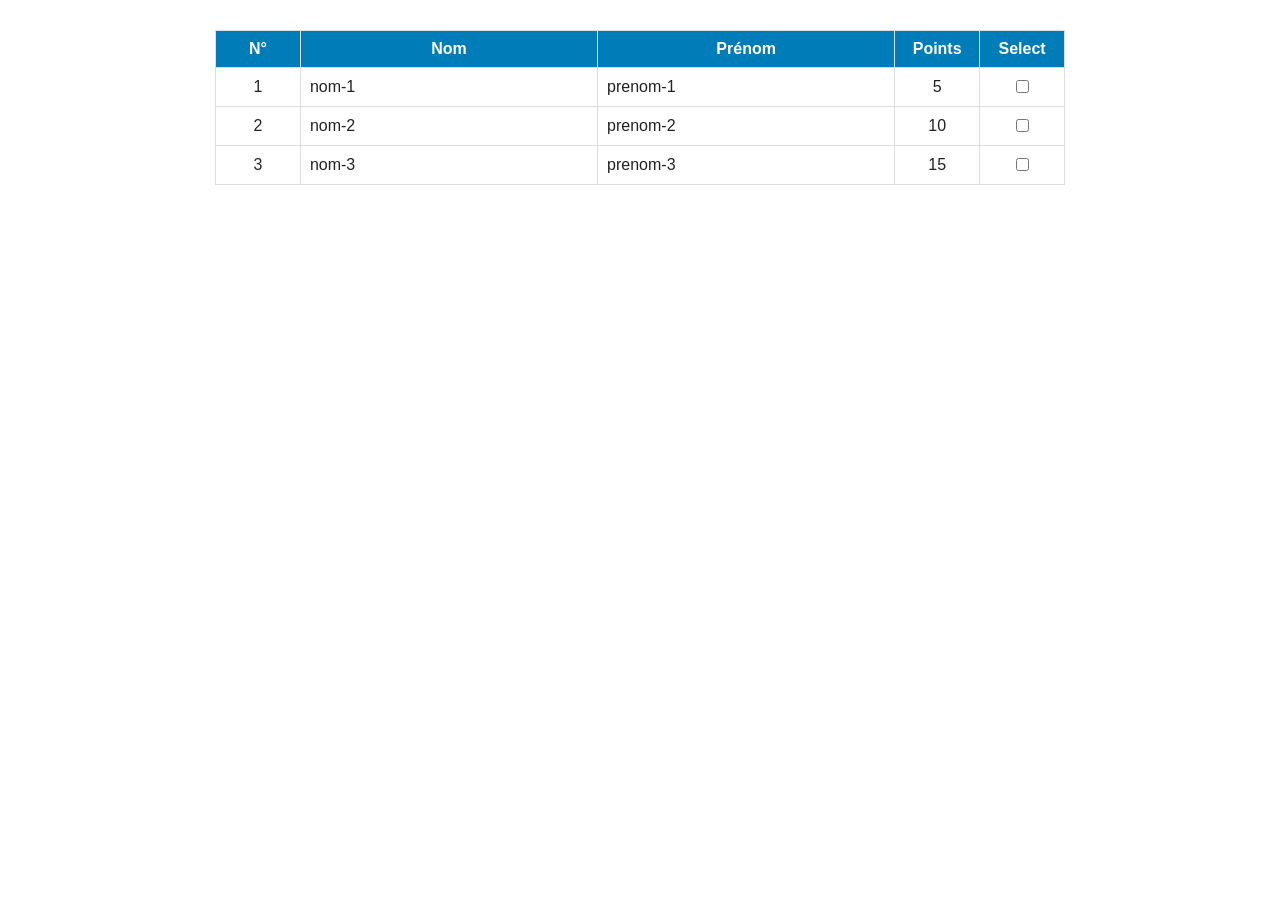
<file: etape1/index.html>
<!doctype html>
<html lang="fr">
<head>
  <meta charset="utf-8">
  <meta name="viewport" content="width=device-width, initial-scale=1">
  <title>CRUD-Persons — Étape 1</title>
  <link rel="stylesheet" href="style.css">
</head>
<body>
  <main id="table_container">
    <table id="personnes">
      <thead>
        <tr><th class="col_number">N°</th><th>Nom</th><th>Prénom</th><th class="col_number">Points</th><th class="col_chkbox">Select</th></tr>
      </thead>
      <tbody>
        <tr class="row"><td class="col_number">1</td><td class="col_text">nom-1</td><td class="col_text">prenom-1</td><td class="col_number">5</td><td class="col_chkbox"><input type="checkbox" aria-label="Sélectionner la ligne 1"></td></tr>
        <tr class="row"><td class="col_number">2</td><td class="col_text">nom-2</td><td class="col_text">prenom-2</td><td class="col_number">10</td><td class="col_chkbox"><input type="checkbox" aria-label="Sélectionner la ligne 2"></td></tr>
        <tr class="row"><td class="col_number">3</td><td class="col_text">nom-3</td><td class="col_text">prenom-3</td><td class="col_number">15</td><td class="col_chkbox"><input type="checkbox" aria-label="Sélectionner la ligne 3"></td></tr>
      </tbody>
    </table>
  </main>
</body>
</html>
</file>
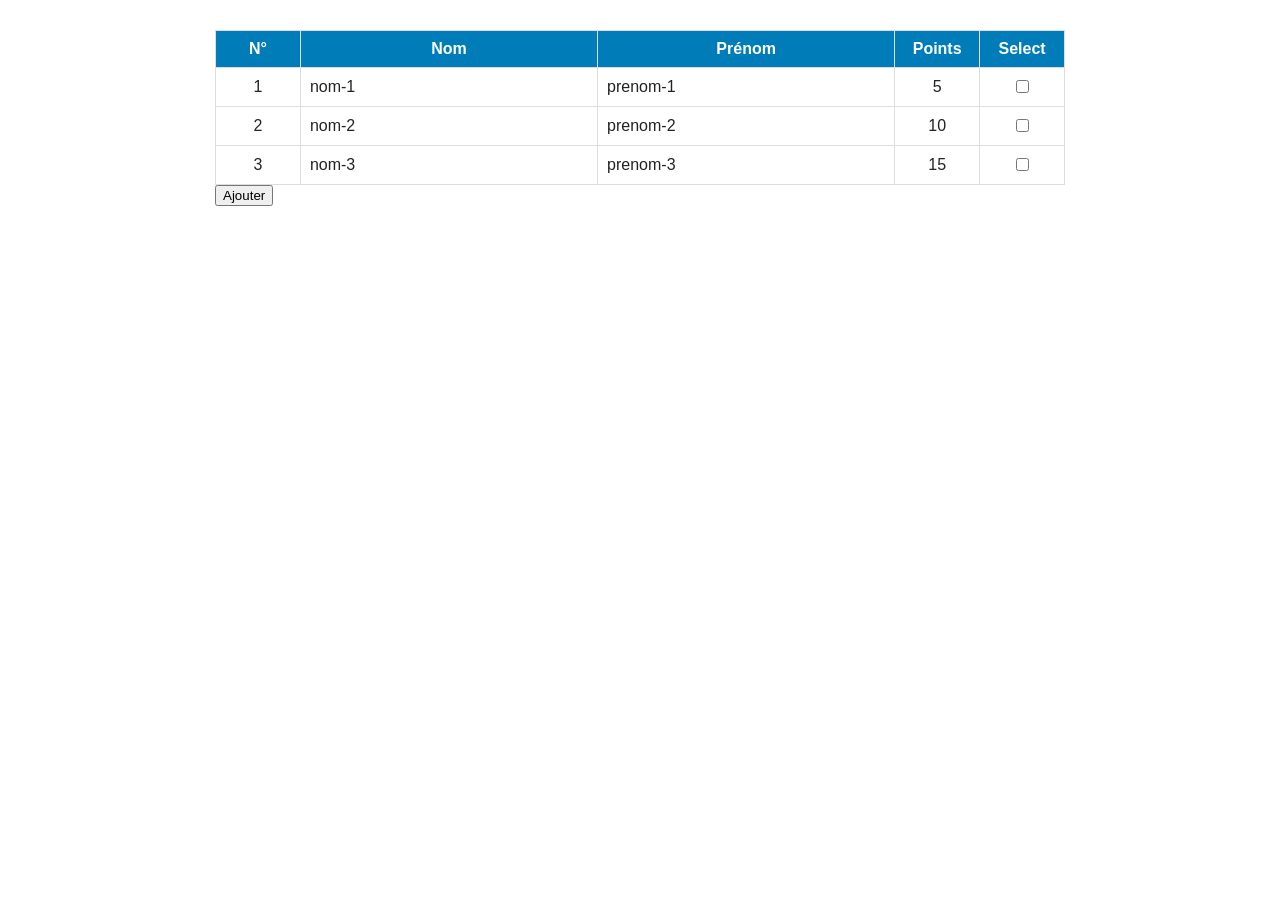
<file: etape2/index.html>
<!doctype html>
<html lang="fr">
<head>
  <meta charset="utf-8">
  <meta name="viewport" content="width=device-width, initial-scale=1">
  <title>CRUD-Persons — Étape 2</title>
  <link rel="stylesheet" href="style.css">
  <script src="script.js" defer></script>
</head>
<body>
  <main id="table_container">
    <table id="personnes">
      <thead>
        <tr><th class="col_number">N°</th><th>Nom</th><th>Prénom</th><th class="col_number">Points</th><th class="col_chkbox">Select</th></tr>
      </thead>
      <tbody>
        <tr class="row"><td class="col_number">1</td><td class="col_text">nom-1</td><td class="col_text">prenom-1</td><td class="col_number">5</td><td class="col_chkbox"><input type="checkbox" aria-label="Sélectionner la ligne 1"></td></tr>
        <tr class="row"><td class="col_number">2</td><td class="col_text">nom-2</td><td class="col_text">prenom-2</td><td class="col_number">10</td><td class="col_chkbox"><input type="checkbox" aria-label="Sélectionner la ligne 2"></td></tr>
        <tr class="row"><td class="col_number">3</td><td class="col_text">nom-3</td><td class="col_text">prenom-3</td><td class="col_number">15</td><td class="col_chkbox"><input type="checkbox" aria-label="Sélectionner la ligne 3"></td></tr>
      </tbody>
    </table>
    <button type="button" id="ajouter">Ajouter</button>
  </main>
</body>
</html>
</file>
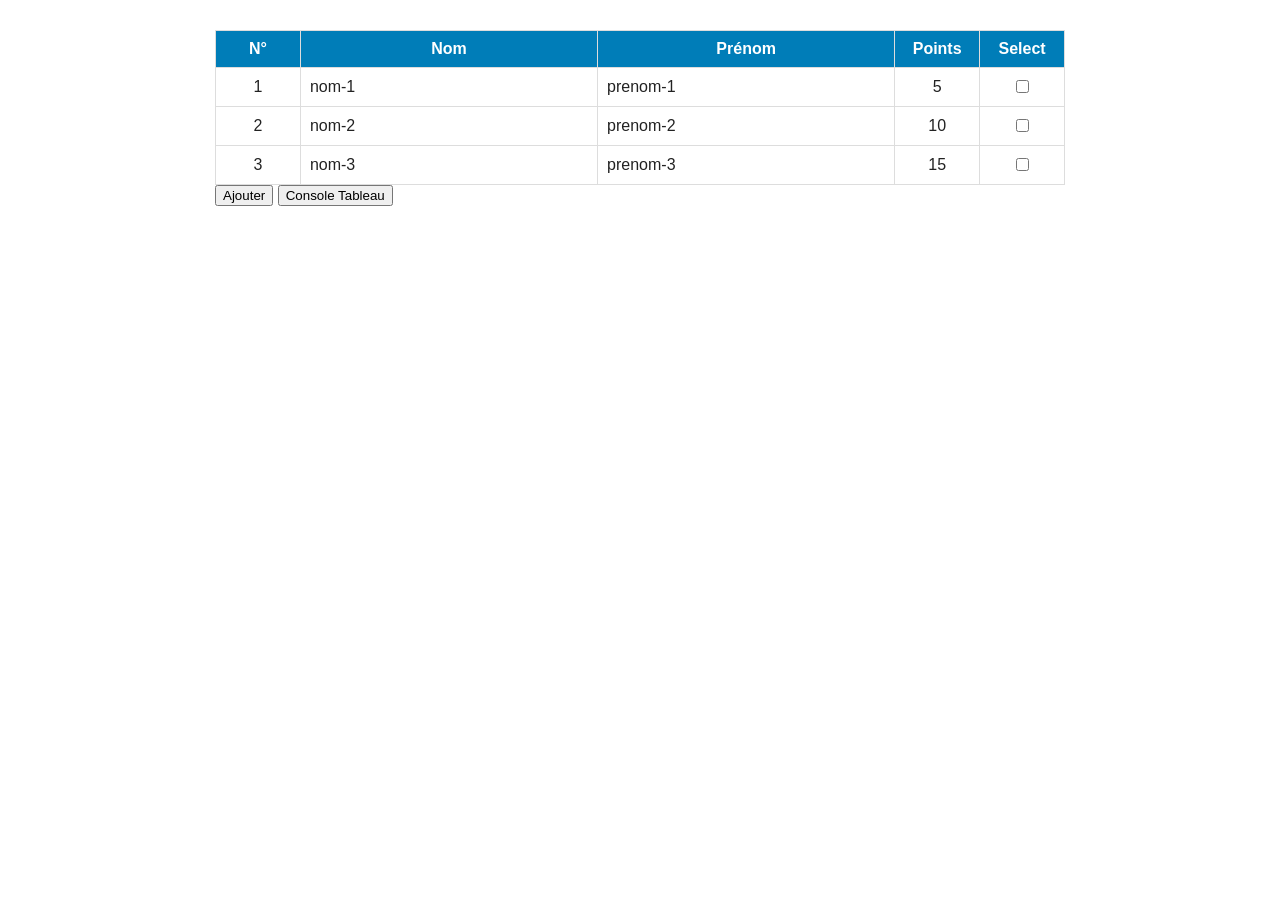
<file: etape3/index.html>
<!doctype html>
<html lang="fr">
<head>
  <meta charset="utf-8">
  <meta name="viewport" content="width=device-width, initial-scale=1">
  <title>CRUD-Persons — Étape 3</title>
  <link rel="stylesheet" href="style.css">
  <script src="script.js" defer></script>
</head>
<body>
  <main id="table_container">
    <table id="personnes">
      <thead>
        <tr><th class="col_number">N°</th><th>Nom</th><th>Prénom</th><th class="col_number">Points</th><th class="col_chkbox">Select</th></tr>
      </thead>
      <tbody>
      </tbody>
    </table>
    <button type="button" id="ajouter">Ajouter</button>
    <button type="button" id="console">Console Tableau</button>
  </main>
</body>
</html>
</file>
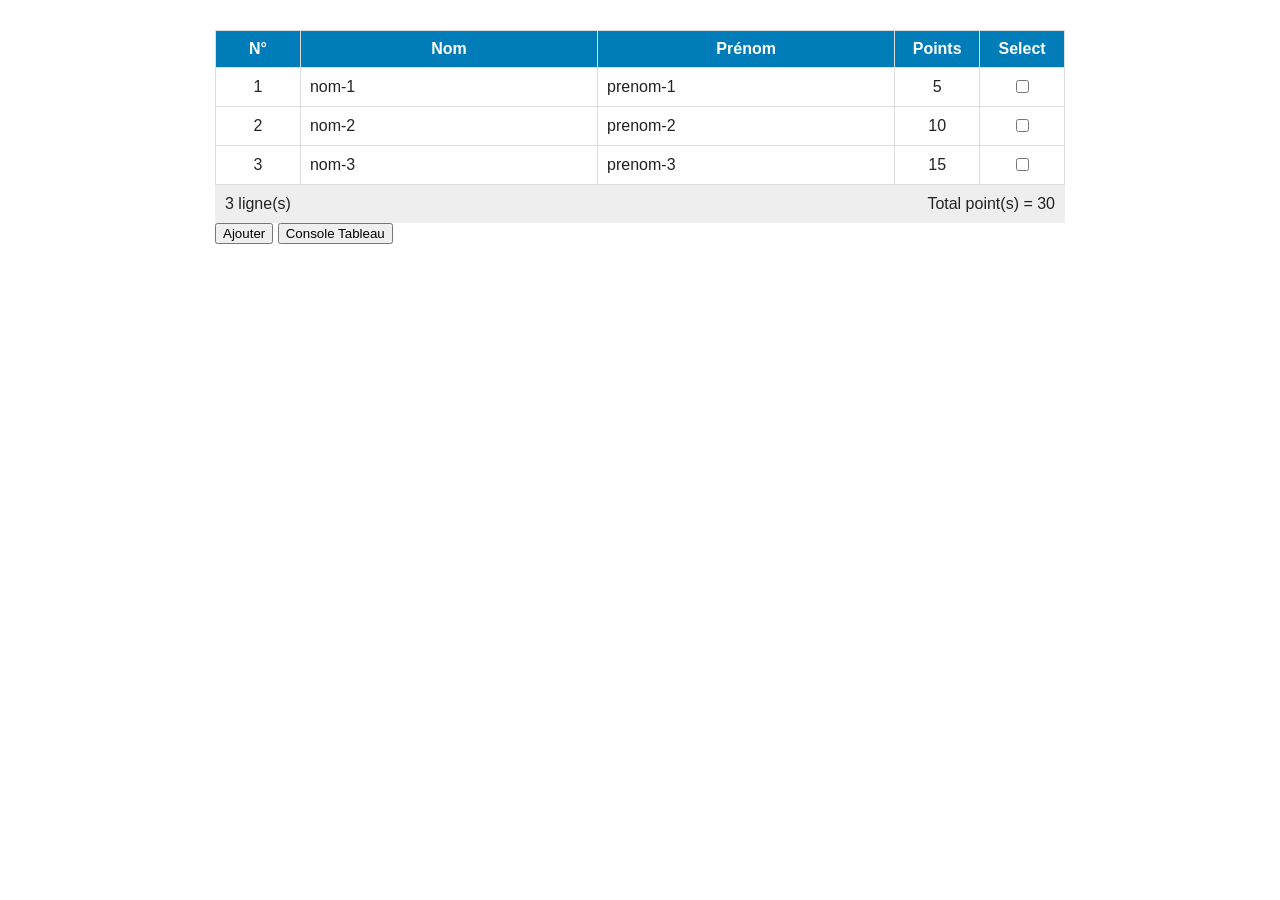
<file: etape4/index.html>
<!doctype html>
<html lang="fr">
<head>
  <meta charset="utf-8">
  <meta name="viewport" content="width=device-width, initial-scale=1">
  <title>CRUD-Persons — Étape 4</title>
  <link rel="stylesheet" href="style.css">
  <script src="script.js" defer></script>
</head>
<body>
  <main id="table_container">
    <table id="personnes">
      <thead>
        <tr><th class="col_number">N°</th><th>Nom</th><th>Prénom</th><th class="col_number">Points</th><th class="col_chkbox">Select</th></tr>
      </thead>
      <tbody>
      </tbody>
    </table>
    <div id="summary"><span id="nb_lignes">0 ligne(s)</span><span id="total">Total point(s) = 0</span></div>
    <button type="button" id="ajouter">Ajouter</button>
    <button type="button" id="console">Console Tableau</button>
  </main>
</body>
</html>
</file>
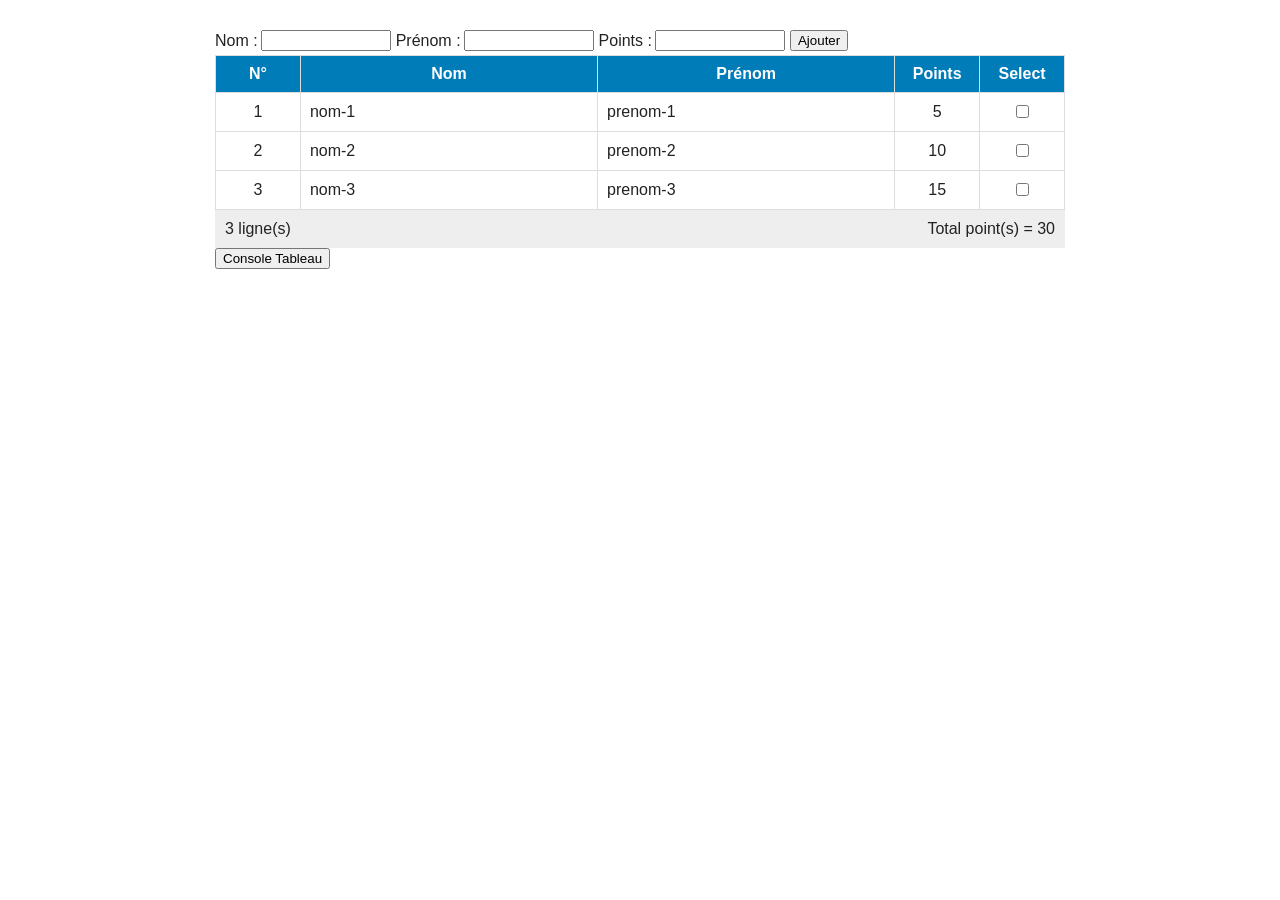
<file: etape5/index.html>
<!doctype html>
<html lang="fr">
<head>
  <meta charset="utf-8">
  <meta name="viewport" content="width=device-width, initial-scale=1">
  <title>CRUD-Persons — Étape 5</title>
  <link rel="stylesheet" href="style.css">
  <script src="script.js" defer></script>
</head>
<body>
  <main id="table_container">
    <div id="form_container">
      <label for="form_nom">Nom : <input id="form_nom" type="text"></label>
      <label for="form_prenom">Prénom : <input id="form_prenom" type="text"></label>
      <label for="form_points">Points : <input id="form_points" type="number" step="1"></label>
      <button type="button" id="ajouter">Ajouter</button>
    </div>
    <table id="personnes">
      <thead>
        <tr><th class="col_number">N°</th><th>Nom</th><th>Prénom</th><th class="col_number">Points</th><th class="col_chkbox">Select</th></tr>
      </thead>
      <tbody>
      </tbody>
    </table>
    <div id="summary"><span id="nb_lignes">0 ligne(s)</span><span id="total">Total point(s) = 0</span></div>
    <button type="button" id="console">Console Tableau</button>
  </main>
</body>
</html>
</file>
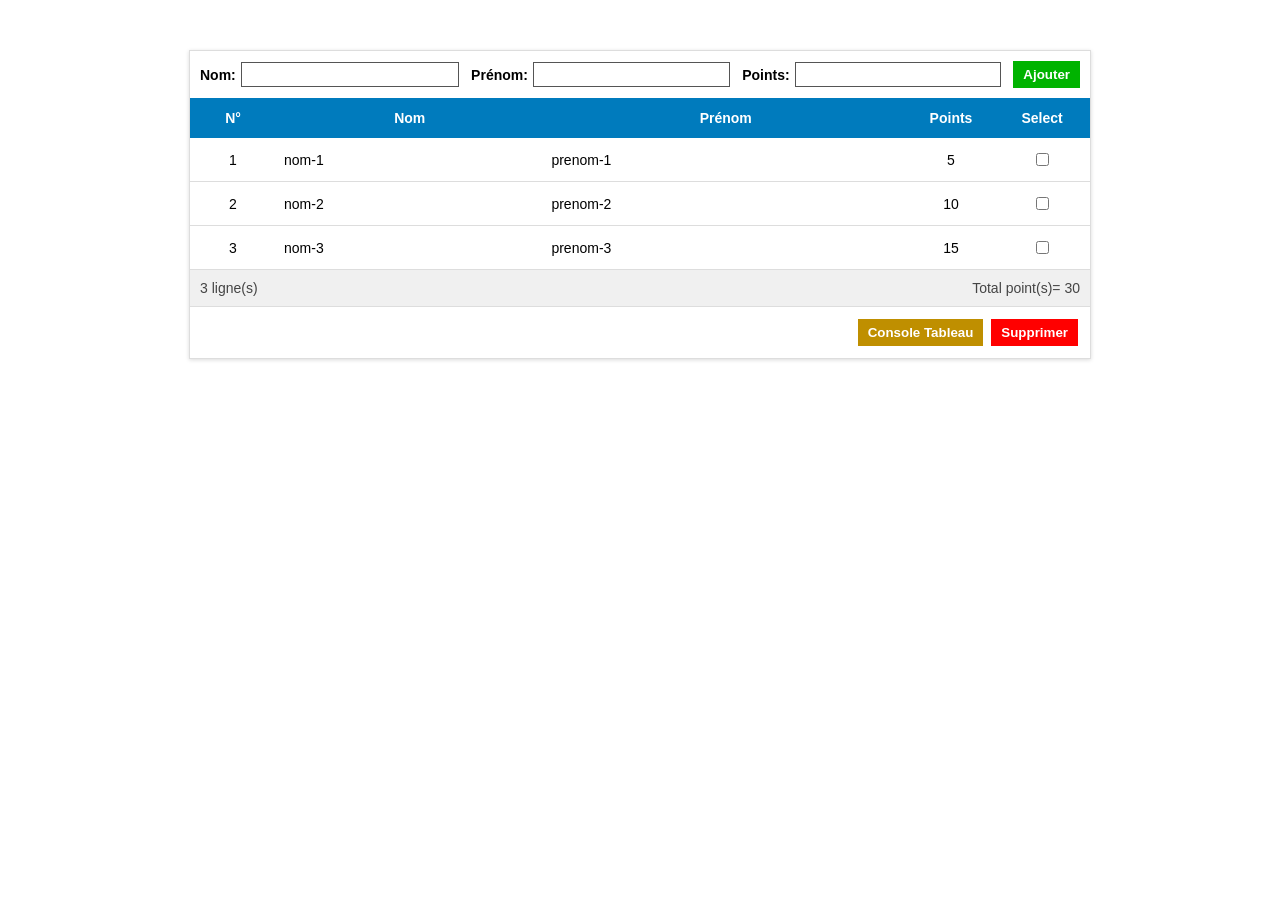
<file: etape6/index.html>
<!DOCTYPE html>
<html lang="fr">
<head>
    <meta charset="UTF-8">
    <meta name="viewport" content="width=device-width, initial-scale=1.0">
    <title>CRUD-Persons - Etape 6</title>
    <link rel="stylesheet" href="style.css">
    <!-- Script externe, chargé après le parsing du HTML grâce à "defer" -->
    <script src="script.js" defer></script>
</head>
<body>

    <div id="table_container">

        <!-- Formulaire de saisie d'une nouvelle personne -->
        <div id="form_container">
            <div class="form_group">
                <label class="form_label">Nom:</label>
                <input type="text" id="form_nom" class="form_field"/>
            </div>
            <div class="form_group">
                <label class="form_label">Prénom:</label>
                <input type="text" id="form_prenom" class="form_field"/>
            </div>
            <div class="form_group">
                <label class="form_label">Points:</label>
                <input type="number" id="form_points" class="form_field"/>
            </div>
            <button class="btn-add" onclick="doNewData()">Ajouter</button>
        </div>

        <!-- Tableau des personnes (les lignes sont générées par JavaScript) -->
        <table id="persons_table">
            <thead>
                <tr>
                    <th class="col_number">N°</th>
                    <th class="col_text">Nom</th>
                    <th class="col_text">Prénom</th>
                    <th class="col_number">Points</th>
                    <th class="col_chkbox">Select</th>
                </tr>
            </thead>
            <tbody id="table_body">
            </tbody>
        </table>

        <!-- Espace "Résumé" -->
        <div id="container_summary">
            <p id="p1">0 ligne(s)</p>
            <p id="p2"></p>
            <p id="p3">Total point(s)= 0</p>
        </div>

        <!-- Boutons de contrôle -->
        <div id="container_btn">
            <button class="btn-consol" onclick="consoleTableau()">Console Tableau</button>
            <button class="btn-del" onclick="deleteRow()">Supprimer</button>
        </div>

    </div>

</body>
</html>
</file>
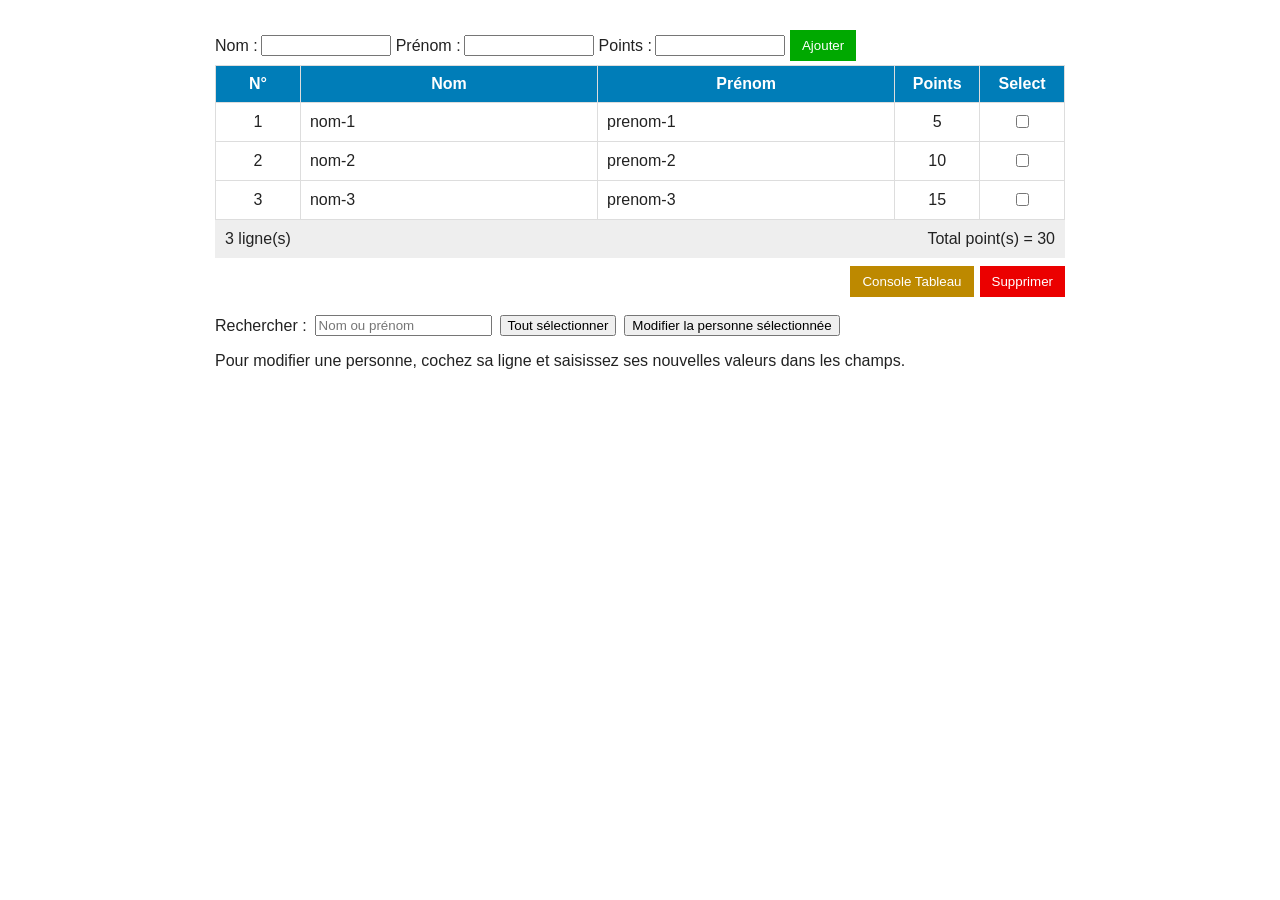
<file: etape7/index.html>
<!doctype html>
<html lang="fr">
<head>
  <meta charset="utf-8">
  <meta name="viewport" content="width=device-width, initial-scale=1">
  <title>CRUD-Persons — Étape 6</title>
  <link rel="stylesheet" href="style.css">
  <script src="script.js" defer></script>
</head>
<body>
  <main id="table_container">
    <div id="form_container">
      <label for="form_nom">Nom : <input id="form_nom" type="text"></label>
      <label for="form_prenom">Prénom : <input id="form_prenom" type="text"></label>
      <label for="form_points">Points : <input id="form_points" type="number" step="1"></label>
      <button type="button" id="ajouter" class="btn-add">Ajouter</button>
    </div>
    <table id="personnes">
      <thead>
        <tr><th class="col_number">N°</th><th>Nom</th><th>Prénom</th><th class="col_number">Points</th><th class="col_chkbox">Select</th></tr>
      </thead>
      <tbody>
      </tbody>
    </table>
    <div id="summary"><span id="nb_lignes">0 ligne(s)</span><span id="total">Total point(s) = 0</span></div>
    <div id="container_btn">
      <button type="button" id="console" class="btn-consol">Console Tableau</button>
      <button type="button" id="supprimer" class="btn-del">Supprimer</button>
    </div>
    <div id="outils">
      <label for="recherche">Rechercher :</label>
      <input id="recherche" type="search" placeholder="Nom ou prénom">
      <button type="button" id="tout">Tout sélectionner</button>
      <button type="button" id="modifier">Modifier la personne sélectionnée</button>
    </div>
    <p>Pour modifier une personne, cochez sa ligne et saisissez ses nouvelles valeurs dans les champs.</p>
    <p id="message" role="status" aria-live="polite"></p>
  </main>
</body>
</html>
</file>
<file: etape1/style.css>
/* Présentation du tableau de l'étape 1, réutilisée dans les étapes suivantes. */
* { box-sizing: border-box; }
body { font-family: Calibri, Arial, sans-serif; color: #222; margin: 30px; }
#table_container { max-width: 850px; margin: 20px auto; }
table { width: 100%; border-collapse: collapse; }
th, td { border: 1px solid #ddd; padding: 9px; }
th { background: #007db8; color: white; }
.col_number, .col_chkbox { width: 10%; text-align: center; }
.col_text { width: 35%; text-align: left; }
#summary { background: #eee; padding: 10px; display: flex; justify-content: space-between; }
#form_container { display: flex; flex-wrap: wrap; align-items: center; gap: 5px; margin-bottom: 4px; }
#form_container label { display: flex; align-items: center; gap: 3px; }
#form_container input { width: 130px; }
</file>
<file: etape2/style.css>
/* Présentation du tableau de l'étape 1, réutilisée dans les étapes suivantes. */
* { box-sizing: border-box; }
body { font-family: Calibri, Arial, sans-serif; color: #222; margin: 30px; }
#table_container { max-width: 850px; margin: 20px auto; }
table { width: 100%; border-collapse: collapse; }
th, td { border: 1px solid #ddd; padding: 9px; }
th { background: #007db8; color: white; }
.col_number, .col_chkbox { width: 10%; text-align: center; }
.col_text { width: 35%; text-align: left; }
#summary { background: #eee; padding: 10px; display: flex; justify-content: space-between; }
#form_container { display: flex; flex-wrap: wrap; align-items: center; gap: 5px; margin-bottom: 4px; }
#form_container label { display: flex; align-items: center; gap: 3px; }
#form_container input { width: 130px; }
</file>
<file: etape3/style.css>
/* Présentation du tableau de l'étape 1, réutilisée dans les étapes suivantes. */
* { box-sizing: border-box; }
body { font-family: Calibri, Arial, sans-serif; color: #222; margin: 30px; }
#table_container { max-width: 850px; margin: 20px auto; }
table { width: 100%; border-collapse: collapse; }
th, td { border: 1px solid #ddd; padding: 9px; }
th { background: #007db8; color: white; }
.col_number, .col_chkbox { width: 10%; text-align: center; }
.col_text { width: 35%; text-align: left; }
#summary { background: #eee; padding: 10px; display: flex; justify-content: space-between; }
#form_container { display: flex; flex-wrap: wrap; align-items: center; gap: 5px; margin-bottom: 4px; }
#form_container label { display: flex; align-items: center; gap: 3px; }
#form_container input { width: 130px; }
</file>
<file: etape4/style.css>
/* Présentation du tableau de l'étape 1, réutilisée dans les étapes suivantes. */
* { box-sizing: border-box; }
body { font-family: Calibri, Arial, sans-serif; color: #222; margin: 30px; }
#table_container { max-width: 850px; margin: 20px auto; }
table { width: 100%; border-collapse: collapse; }
th, td { border: 1px solid #ddd; padding: 9px; }
th { background: #007db8; color: white; }
.col_number, .col_chkbox { width: 10%; text-align: center; }
.col_text { width: 35%; text-align: left; }
#summary { background: #eee; padding: 10px; display: flex; justify-content: space-between; }
#form_container { display: flex; flex-wrap: wrap; align-items: center; gap: 5px; margin-bottom: 4px; }
#form_container label { display: flex; align-items: center; gap: 3px; }
#form_container input { width: 130px; }
</file>
<file: etape5/style.css>
/* Présentation du tableau de l'étape 1, réutilisée dans les étapes suivantes. */
* { box-sizing: border-box; }
body { font-family: Calibri, Arial, sans-serif; color: #222; margin: 30px; }
#table_container { max-width: 850px; margin: 20px auto; }
table { width: 100%; border-collapse: collapse; }
th, td { border: 1px solid #ddd; padding: 9px; }
th { background: #007db8; color: white; }
.col_number, .col_chkbox { width: 10%; text-align: center; }
.col_text { width: 35%; text-align: left; }
#summary { background: #eee; padding: 10px; display: flex; justify-content: space-between; }
#form_container { display: flex; flex-wrap: wrap; align-items: center; gap: 5px; margin-bottom: 4px; }
#form_container label { display: flex; align-items: center; gap: 3px; }
#form_container input { width: 130px; }
</file>
<file: etape6/style.css>
/* ===== Conteneur global : centré, police Calibri en premier choix ===== */
body {
    margin: 0;
    padding: 20px;
    background-color: #ffffff;
}

#table_container {
    width: 90%;
    max-width: 900px;
    margin: 30px auto;
    font-family: Calibri, Arial, sans-serif;
    font-size: 14px;
    border: 1px solid #ddd;
    box-shadow: 0 1px 4px rgba(0, 0, 0, 0.15);
    background-color: #fff;
}

/* ===== Formulaire ===== */
#form_container {
    display: flex;
    align-items: center;
    gap: 12px;
    padding: 10px;
}

.form_group {
    display: flex;
    align-items: center;
    gap: 5px;
    flex: 1;
}

.form_label {
    font-weight: bold;
}

.form_field {
    flex: 1;
    min-width: 0;
    padding: 4px;
    border: 1px solid #555;
}

/* ===== Tableau ===== */
#persons_table {
    width: 100%;
    border-collapse: collapse;
}

#persons_table th {
    background-color: #007bbd;
    color: #fff;
    padding: 12px 8px;
}

#persons_table td {
    padding: 12px 8px;
    border-bottom: 1px solid #ddd;
}

.col_number {
    width: 70px;
    text-align: center;
}

.col_text {
    text-align: left;
}

th.col_text {
    text-align: center;
}

.col_chkbox {
    width: 80px;
    text-align: center;
}

/* ===== Espace résumé ===== */
#container_summary {
    display: flex;
    justify-content: space-between;
    align-items: center;
    padding: 0 10px;
    background-color: #f0f0f0;
    color: #444;
    border-bottom: 1px solid #ddd;
}

#container_summary p {
    margin: 10px 0;
}

/* ===== Boutons ===== */
#container_btn {
    display: flex;
    justify-content: flex-end;
    gap: 8px;
    padding: 12px;
}

button {
    border: none;
    color: #fff;
    font-family: inherit;
    font-weight: bold;
    padding: 6px 10px;
    cursor: pointer;
}

button:hover {
    opacity: 0.85;
}

.btn-add {
    background-color: #00b300;
}

.btn-consol {
    background-color: #bf8f00;
}

.btn-del {
    background-color: #ff0000;
}
</file>
<file: etape7/style.css>
/* Présentation du tableau de l'étape 1, réutilisée dans les étapes suivantes. */
* { box-sizing: border-box; }
body { font-family: Calibri, Arial, sans-serif; color: #222; margin: 30px; }
#table_container { max-width: 850px; margin: 20px auto; }
table { width: 100%; border-collapse: collapse; }
th, td { border: 1px solid #ddd; padding: 9px; }
th { background: #007db8; color: white; }
.col_number, .col_chkbox { width: 10%; text-align: center; }
.col_text { width: 35%; text-align: left; }
#summary { background: #eee; padding: 10px; display: flex; justify-content: space-between; }
#form_container { display: flex; flex-wrap: wrap; align-items: center; gap: 5px; margin-bottom: 4px; }
#form_container label { display: flex; align-items: center; gap: 3px; }
#form_container input { width: 130px; }
/* Les classes des boutons sont introduites à l'étape 6 du TP. */
.btn-add, .btn-consol, .btn-del { border: 0; padding: 8px 12px; color: white; cursor: pointer; }
.btn-add { background: #00a900; }
.btn-consol { background: #bd8900; }
.btn-del { background: #eb0000; }
#container_btn { display: flex; justify-content: flex-end; gap: 6px; margin-top: 8px; }
#outils { display: flex; flex-wrap: wrap; align-items: center; gap: 8px; margin-top: 18px; }
#message { margin: 8px 0 0; }
</file>
